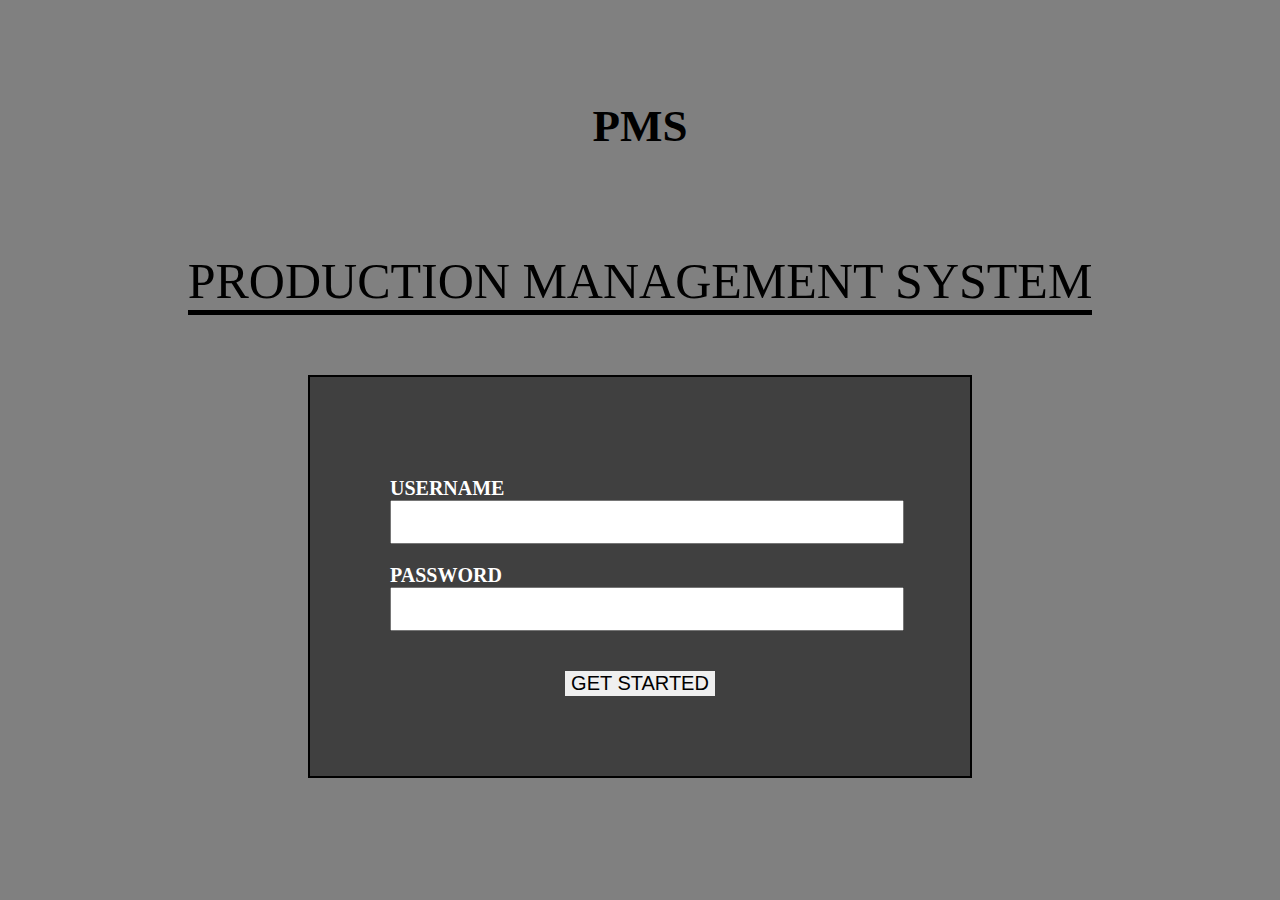
<file: index.html>
<!DOCTYPE html>
<html lang="en">
<head>
    <meta charset="UTF-8">
    <meta http-equiv="X-UA-Compatible" content="IE=edge">
    <meta name="viewport" content="width=device-width, initial-scale=1.0">
    <link rel="stylesheet" type="text/css" href="style.css">
    <title>Production Management System</title>
</head>
<body>
  <div class="container">
    <div>
      <div class="loginheader">
        <h1>PMS</h1>
        <p>Production Management System </p>
      </div>
      <div class="Loginbody">
        <form action="">
          <div class="logininputs">
            <label for="">Username</label>
            <input type="text">
          </div>
          <div class="logininputs">
            <label for="">Password</label>
            <input type="password">
          </div>
          <div class="loginButtonContainer">
            <form>
              <button formaction="DASHBOARD/index.html">GET STARTED</button>
            </form>
          </div>
        </form>
      </div>
    </div>
    
  </div>
  


</body>
</body>
</html>
</file>
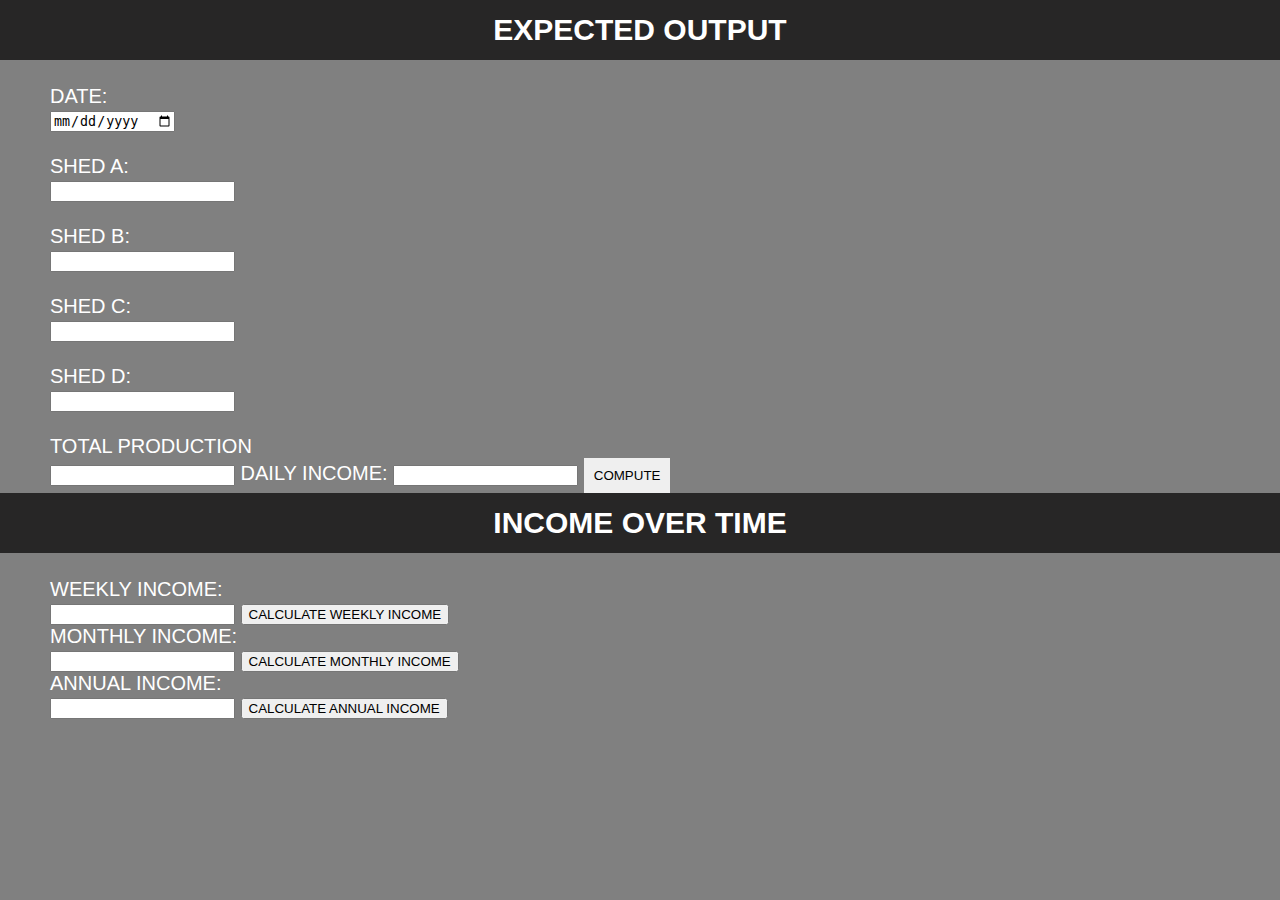
<file: DASHBOARD/index.html>
<!DOCTYPE html>
<html lang="en">
<head>
    <meta charset="UTF-8">
    <meta http-equiv="X-UA-Compatible" content="IE=edge">
    <meta name="viewport" content="width=device-width, initial-scale=1.0">
    <link rel="stylesheet" type="text/css" href="style.css">
    <title>TOTAL PRODUCTION FORM</title>
</head>
  <body>
    <h2>EXPECTED OUTPUT</h2>
    <div class="formdetails">
       <form name="calculator" action="submit" onsubmit="produceReport();">
        <label for="DATE">DATE:</label><br />
        <input type="date" id="shedA" name="date" /><br></br>
        <label for="SHED A">SHED A:</label><br />
        <input type="text" id="shedA" name="a" /><br></br>
        <label for="SHED B">SHED B:</label><br />
        <input type="text" id="shedB" name="b" /><br /><br />
        <label for="SHED C">SHED C:</label><br />
        <input type="text" id="shedC" name="c" /><br /><br />
        <label for="SHED D">SHED D:</label><br />
        <input type="text" id="shedD" name="d" /><br /><br />
        <label for="TOTAL">TOTAL PRODUCTION</label><br />
        <input type="text" name="total">
        <label for="daily income">DAILY INCOME:</label>
        <input type="text" name="daily">

   
        <input type="button" class="btn" value="COMPUTE" onclick="javascript:sum();">
         
      </form>
   </div>

    <!-- SELLING PRICE -->
    <h2>INCOME OVER TIME</h2>
    <div class="main">
      <div class="overtime">
        <form name="calculator2">
          
          <label for="weekly income">WEEKLY INCOME:</label><br />
          <input type="text" name="week">
        
          <input type="button" class="btn2" value="CALCULATE WEEKLY INCOME" onclick="weekly();"> <br>
    
          <label for="monthly income">MONTHLY INCOME:</label><br />
          <input type="text" name="month">
        
          <input type="button" id = "monthly" class="btn2" value="CALCULATE MONTHLY INCOME" onclick="monthly();"> <br>
    
          <label for="yearly income">ANNUAL INCOME:</label><br />
          <input type="text" name="year" id="year">
        
          <input type="button"  class="btn2" value="CALCULATE ANNUAL INCOME" onclick="yearly();"><br>
        </form>  
        

      </div>

    </div>
     
    

    
    <script src="script.js"></script>
  </body>
</html>
</file>
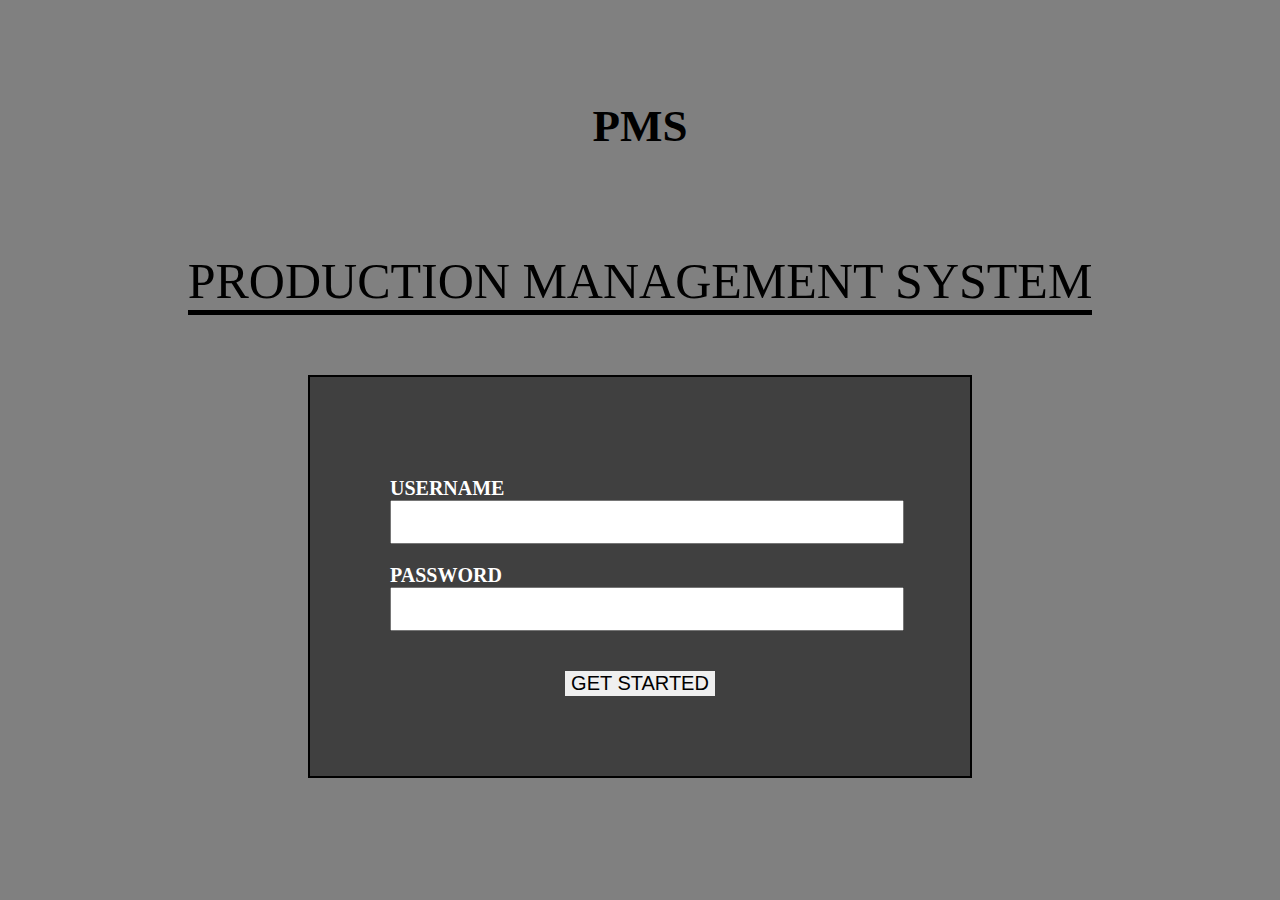
<file: LOGIN/index.html>
<!DOCTYPE html>
<html lang="en">
<head>
    <meta charset="UTF-8">
    <meta http-equiv="X-UA-Compatible" content="IE=edge">
    <meta name="viewport" content="width=device-width, initial-scale=1.0">
    <link rel="stylesheet" type="text/css" href="style.css">
    <title>Production Management System</title>
</head>
<body>
  <div class="container">
    <div>
      <div class="loginheader">
        <h1>PMS</h1>
        <p>Production Management System </p>
      </div>
      <div class="Loginbody">
        <form action="">
          <div class="logininputs">
            <label for="">Username</label>
            <input type="text">
          </div>
          <div class="logininputs">
            <label for="">Password</label>
            <input type="password">
          </div>
          <div class="loginButtonContainer">
            <form>
              <button formaction="/DASHBOARD/index.html">GET STARTED</button>
            </form>
          </div>
        </form>
      </div>
    </div>
    
  </div>
  


</body>
</body>
</html>
</file>
<file: style.css>
body {
  background-color: gray;
}

.loginheader {
  text-align: center;
  margin-bottom: 60px;
}

div.loginheader h1 {
  font-size: 45px;
  font-weight: bold;
  padding: 0px;
  margin: 100px;
}

div.loginheader p {
  font-size: 50px;
  /* border-bottom: 5px solid black; */
  margin: 0px;
  text-transform: uppercase;
  display: inline-block;
}
div.loginheader p:after {
  content: "";
  display: block;
  height: 5px;
  background: black;
  width: 100%;
  margin: 0 auto;
}

div.Loginbody {
  margin: 0 auto;
  width: 500px;
  background: rgba(0, 0, 0, 0.5);
  padding: 80px;
  border: 2px solid black;
}

.logininputs {
  margin-top: 20px;
}

div.logininputs label {
  display: block;
  text-transform: uppercase;
  font-size: 20px;
  font-weight: bold;
  color: #fff;
}

div.logininputs input {
  height: 30px;
  width: 100%;
  border: 2px solid bl;
  font-size: 20px;
  padding: 5px;
  text-align: center;
}

div.loginButtonContainer {
  margin-top: 40px;
  text-align: center;
}

div.loginButtonContainer button {
  font-size: 20px;
  padding: 10px, 60px;
  border: none;
}
</file>
<file: DASHBOARD/style.css>
body {
  margin: 0px;
  padding: 0px;
  color: white;
  background-color: grey;
  font-family: Arial, Helvetica, sans-serif;
  font-size: 20px;
  box-sizing: border-box;
  margin: 50px, 0px;
}

h2 {
  display: flex;
  justify-content: center;
  align-items: center;
  background-color: rgb(39, 38, 38);
  color: white;
  height: 60px;
  margin-top: 0px;
}

.formdetails,
.overtime {
  margin-left: 50px;
}

.btn {
  padding: 10px;
  border: none;
  color: black;
  cursor: pointer;
}

.btn2 {
  cursor: pointer;
}
</file>
<file: LOGIN/style.css>
body {
  background-color: gray;
}

.loginheader {
  text-align: center;
  margin-bottom: 60px;
}

div.loginheader h1 {
  font-size: 45px;
  font-weight: bold;
  padding: 0px;
  margin: 100px;
}

div.loginheader p {
  font-size: 50px;
  /* border-bottom: 5px solid black; */
  margin: 0px;
  text-transform: uppercase;
  display: inline-block;
}
div.loginheader p:after {
  content: "";
  display: block;
  height: 5px;
  background: black;
  width: 100%;
  margin: 0 auto;
}

div.Loginbody {
  margin: 0 auto;
  width: 500px;
  background: rgba(0, 0, 0, 0.5);
  padding: 80px;
  border: 2px solid black;
}

.logininputs {
  margin-top: 20px;
}

div.logininputs label {
  display: block;
  text-transform: uppercase;
  font-size: 20px;
  font-weight: bold;
  color: #fff;
}

div.logininputs input {
  height: 30px;
  width: 100%;
  border: 2px solid bl;
  font-size: 20px;
  padding: 5px;
  text-align: center;
}

div.loginButtonContainer {
  margin-top: 40px;
  text-align: center;
}

div.loginButtonContainer button {
  font-size: 20px;
  padding: 10px, 60px;
  border: none;
}
</file>
